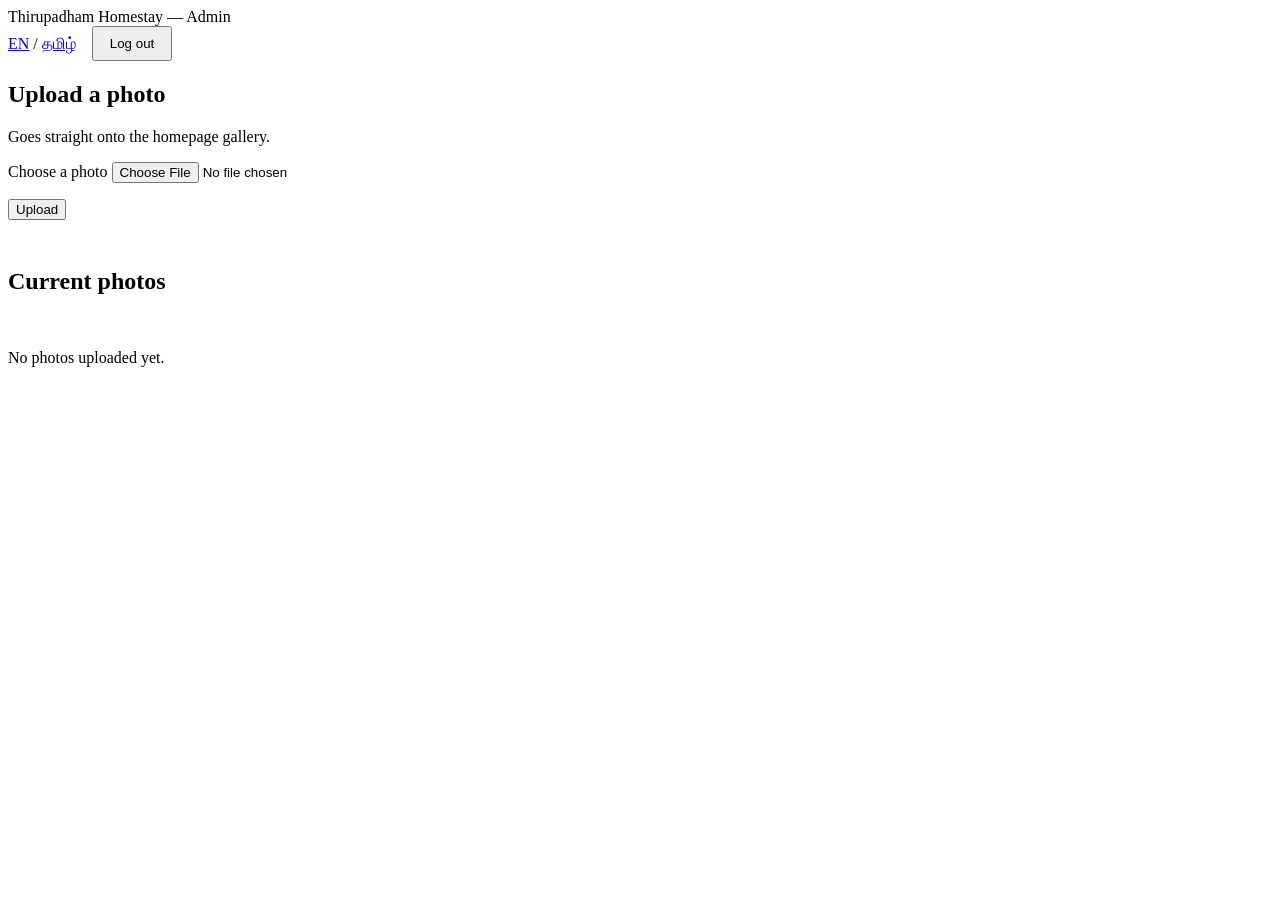
<file: web-frontend/src/main/resources/templates/admin.html>
<!DOCTYPE html>
<html lang="en" th:lang="${#locale.language}" xmlns:th="http://www.thymeleaf.org">
<head>
    <meta charset="UTF-8">
    <meta name="viewport" content="width=device-width, initial-scale=1.0">
    <title th:text="#{page.admin.title}">Admin — Thirupadham Homestay</title>
    <link rel="preconnect" href="https://fonts.googleapis.com">
    <link href="https://fonts.googleapis.com/css2?family=Martel:wght@600;700;800&family=Work+Sans:wght@400;500;600;700&display=swap" rel="stylesheet">
    <link rel="stylesheet" th:href="@{/css/style.css}">
</head>
<body>

<header class="site-header">
    <div class="wrap admin-topbar">
        <div class="brand" th:text="#{admin.brand}">Thirupadham Homestay — Admin</div>
        <div style="display:flex; align-items:center; gap:16px;">
            <span class="lang-toggle"><a href="?lang=en">EN</a> / <a href="?lang=ta">தமிழ்</a></span>
            <form method="post" th:action="@{/logout}">
                <button type="submit" class="btn btn-outline" style="padding:8px 16px;" th:text="#{admin.logout}">Log out</button>
            </form>
        </div>
    </div>
</header>

<section>
    <div class="wrap">
        <h2 class="section-title" th:text="#{admin.upload.heading}">Upload a photo</h2>
        <p class="section-lede" th:text="#{admin.upload.lede}">Goes straight onto the homepage gallery.</p>

        <form class="booking-form" th:action="@{/admin/upload}" method="post" enctype="multipart/form-data">
            <div class="field">
                <label for="photo" th:text="#{admin.upload.label}">Choose a photo</label>
                <input type="file" id="photo" name="photo" accept="image/*" required>
            </div>
            <p th:if="${uploadError}" th:text="${uploadError}" style="color:var(--color-oxide);"></p>
            <button type="submit" class="btn btn-primary" th:text="#{admin.upload.submit}">Upload</button>
        </form>

        <h2 class="section-title" style="margin-top:48px;" th:text="#{admin.photos.heading}">Current photos</h2>
        <div class="photo-grid">
            <img th:each="photo : ${photos}" th:src="@{${photo}}" alt="">
        </div>
        <p th:if="${#lists.isEmpty(photos)}" style="color:var(--color-granite);" th:text="#{admin.photos.empty}">No photos uploaded yet.</p>
    </div>
</section>

</body>
</html>
</file>
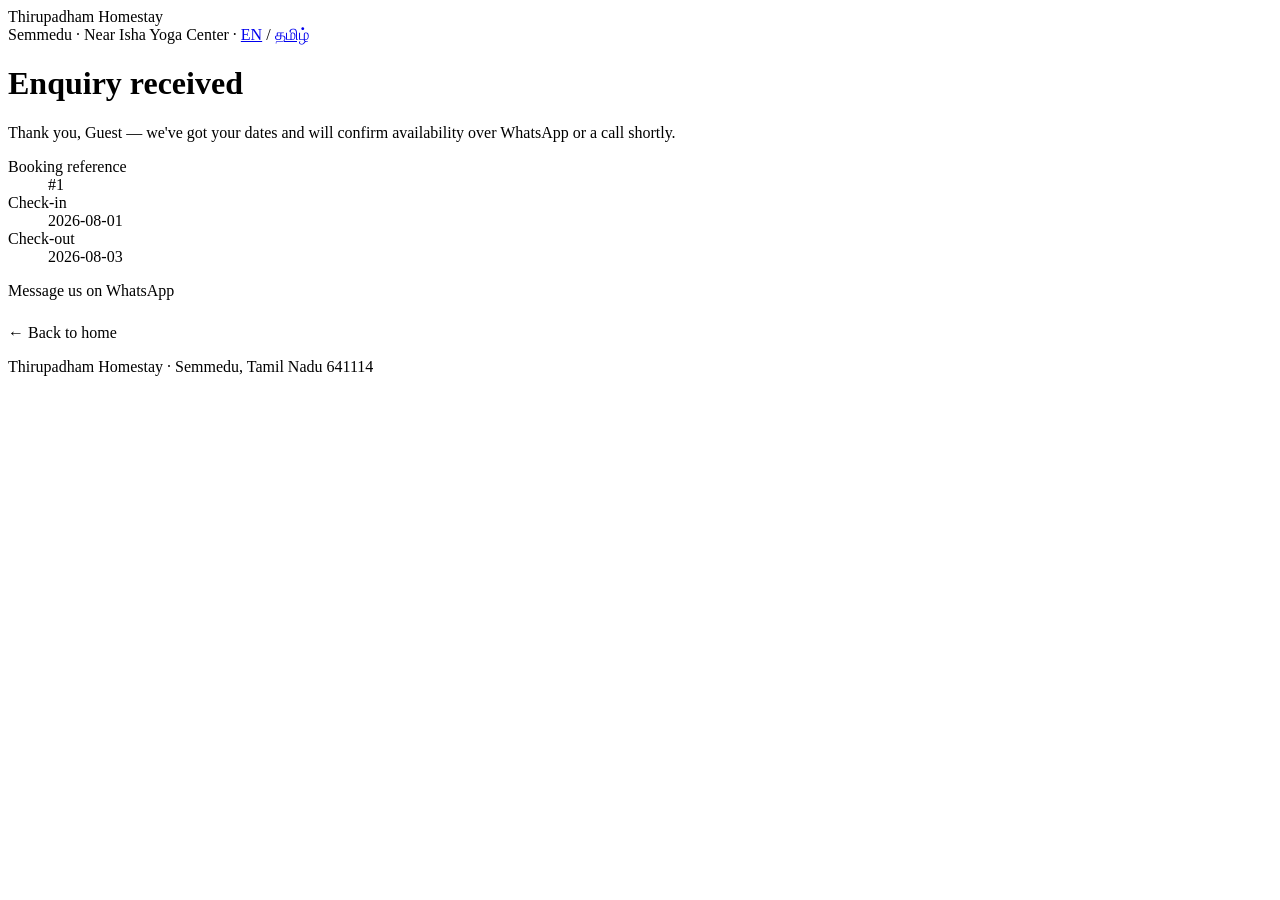
<file: web-frontend/src/main/resources/templates/booking-confirmation.html>
<!DOCTYPE html>
<html lang="en" th:lang="${#locale.language}" xmlns:th="http://www.thymeleaf.org">
<head>
    <meta charset="UTF-8">
    <meta name="viewport" content="width=device-width, initial-scale=1.0">
    <title th:text="#{page.confirmation.title}">Enquiry received — Thirupadham Homestay</title>
    <link rel="preconnect" href="https://fonts.googleapis.com">
    <link href="https://fonts.googleapis.com/css2?family=Martel:wght@600;700;800&family=Work+Sans:wght@400;500;600;700&display=swap" rel="stylesheet">
    <link rel="stylesheet" th:href="@{/css/style.css}">
</head>
<body>

<header class="site-header">
    <div class="wrap">
        <div class="brand">Thirupadham Homestay</div>
        <div class="tagline">
            <span th:text="#{tagline.main}">Semmedu · Near Isha Yoga Center</span>
            <span class="lang-toggle"> · <a href="?lang=en">EN</a> / <a href="?lang=ta">தமிழ்</a></span>
        </div>
    </div>
</header>

<div class="status-page">
    <h1 th:text="#{confirmation.heading}">Enquiry received</h1>
    <p th:text="#{confirmation.thankyou(${guestName})}">Thank you, Guest — we've got your dates and will confirm availability over WhatsApp or a call shortly.</p>

    <dl class="details">
        <dt th:text="#{confirmation.reference}">Booking reference</dt>
        <dd th:text="'#' + ${bookingId}">#1</dd>
        <dt th:text="#{field.checkin}">Check-in</dt>
        <dd th:text="${checkIn}">2026-08-01</dd>
        <dt th:text="#{field.checkout}">Check-out</dt>
        <dd th:text="${checkOut}">2026-08-03</dd>
    </dl>

    <a th:href="'https://wa.me/' + ${whatsappNumber}" class="btn btn-primary" th:text="#{confirmation.whatsapp}">Message us on WhatsApp</a>
    <p style="margin-top:24px;"><a th:href="@{/}" th:text="#{confirmation.back}">&larr; Back to home</a></p>
</div>

<footer class="site-footer">
    <div class="wrap">
        <p th:text="#{footer.address}">Thirupadham Homestay · Semmedu, Tamil Nadu 641114</p>
    </div>
</footer>

</body>
</html>
</file>
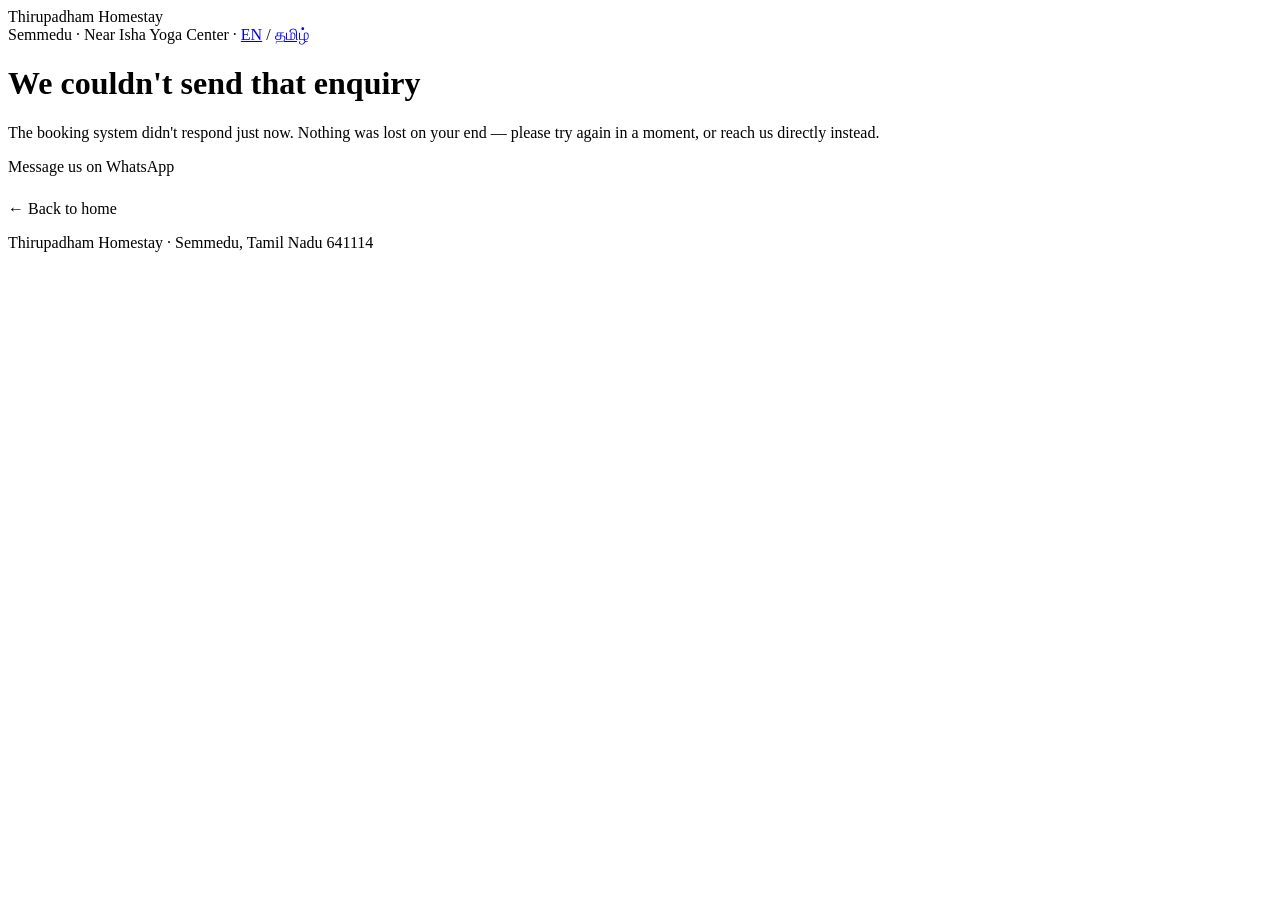
<file: web-frontend/src/main/resources/templates/booking-error.html>
<!DOCTYPE html>
<html lang="en" th:lang="${#locale.language}" xmlns:th="http://www.thymeleaf.org">
<head>
    <meta charset="UTF-8">
    <meta name="viewport" content="width=device-width, initial-scale=1.0">
    <title th:text="#{page.error.title}">Enquiry not sent — Thirupadham Homestay</title>
    <link rel="preconnect" href="https://fonts.googleapis.com">
    <link href="https://fonts.googleapis.com/css2?family=Martel:wght@600;700;800&family=Work+Sans:wght@400;500;600;700&display=swap" rel="stylesheet">
    <link rel="stylesheet" th:href="@{/css/style.css}">
</head>
<body>

<header class="site-header">
    <div class="wrap">
        <div class="brand">Thirupadham Homestay</div>
        <div class="tagline">
            <span th:text="#{tagline.main}">Semmedu · Near Isha Yoga Center</span>
            <span class="lang-toggle"> · <a href="?lang=en">EN</a> / <a href="?lang=ta">தமிழ்</a></span>
        </div>
    </div>
</header>

<div class="status-page">
    <h1 th:text="#{error.heading}">We couldn't send that enquiry</h1>
    <p th:text="#{error.body}">The booking system didn't respond just now. Nothing was lost on your end — please try again in a moment, or reach us directly instead.</p>

    <a th:href="'https://wa.me/' + ${whatsappNumber}" class="btn btn-primary" th:text="#{error.whatsapp}">Message us on WhatsApp</a>
    <p style="margin-top:24px;"><a th:href="@{/}" th:text="#{error.back}">&larr; Back to home</a></p>
</div>

<footer class="site-footer">
    <div class="wrap">
        <p th:text="#{footer.address}">Thirupadham Homestay · Semmedu, Tamil Nadu 641114</p>
    </div>
</footer>

</body>
</html>
</file>
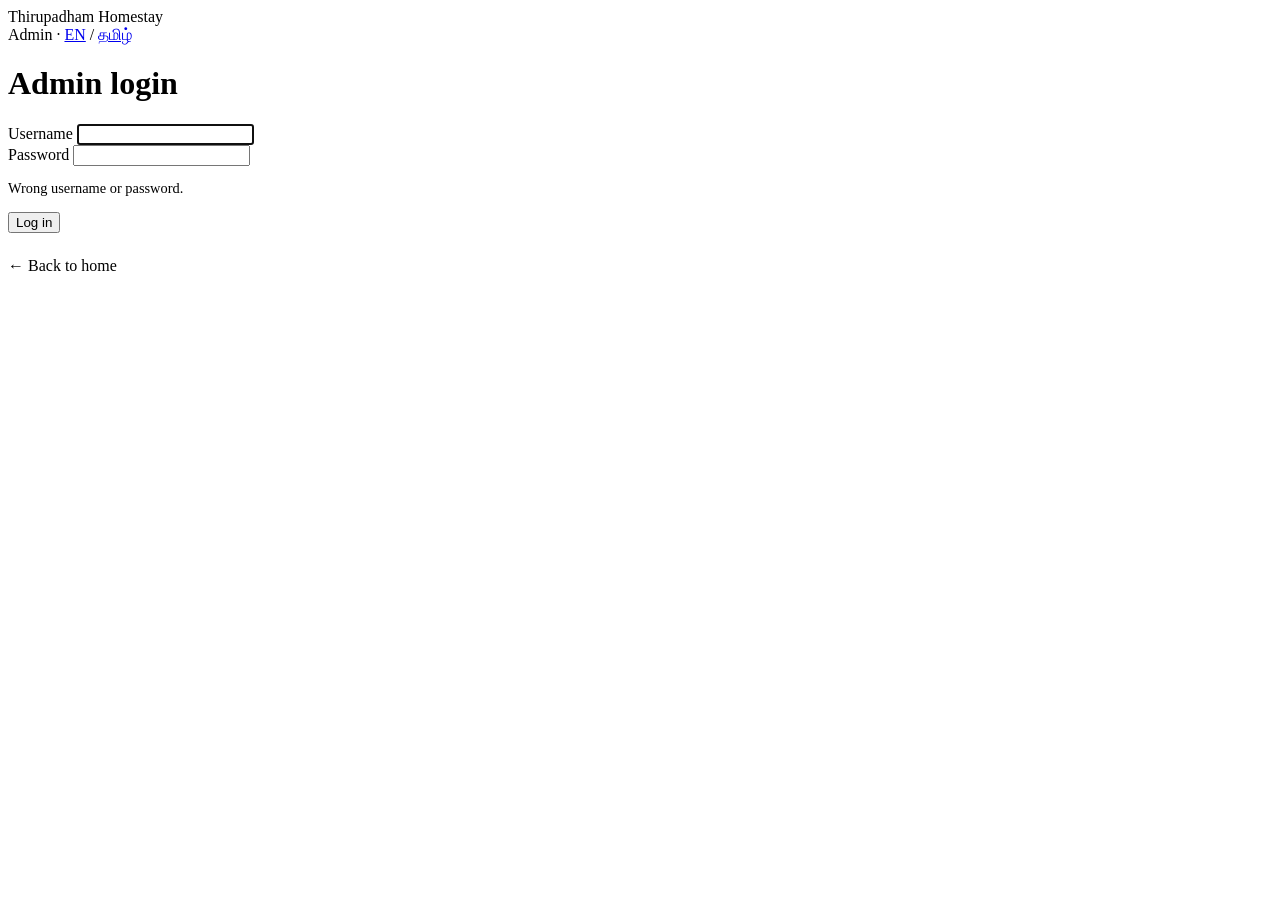
<file: web-frontend/src/main/resources/templates/login.html>
<!DOCTYPE html>
<html lang="en" th:lang="${#locale.language}" xmlns:th="http://www.thymeleaf.org">
<head>
    <meta charset="UTF-8">
    <meta name="viewport" content="width=device-width, initial-scale=1.0">
    <title th:text="#{page.login.title}">Admin login — Thirupadham Homestay</title>
    <link rel="preconnect" href="https://fonts.googleapis.com">
    <link href="https://fonts.googleapis.com/css2?family=Martel:wght@600;700;800&family=Work+Sans:wght@400;500;600;700&display=swap" rel="stylesheet">
    <link rel="stylesheet" th:href="@{/css/style.css}">
</head>
<body>

<header class="site-header">
    <div class="wrap">
        <div class="brand">Thirupadham Homestay</div>
        <div class="tagline">
            <span th:text="#{tagline.admin}">Admin</span>
            <span class="lang-toggle"> · <a href="?lang=en">EN</a> / <a href="?lang=ta">தமிழ்</a></span>
        </div>
    </div>
</header>

<div class="status-page">
    <h1 th:text="#{login.heading}">Admin login</h1>
    <form class="booking-form" method="post" th:action="@{/login}" style="text-align:left;">
        <div class="field">
            <label for="username" th:text="#{login.label.username}">Username</label>
            <input type="text" id="username" name="username" required autofocus>
        </div>
        <div class="field">
            <label for="password" th:text="#{login.label.password}">Password</label>
            <input type="password" id="password" name="password" required>
        </div>
        <p th:if="${param.error}" th:text="#{login.error}" style="color:var(--color-oxide); font-size:0.9rem;">Wrong username or password.</p>
        <button type="submit" class="btn btn-primary" th:text="#{login.submit}">Log in</button>
    </form>
    <p style="margin-top:24px;"><a th:href="@{/}" th:text="#{login.back}">&larr; Back to home</a></p>
</div>

</body>
</html>
</file>
